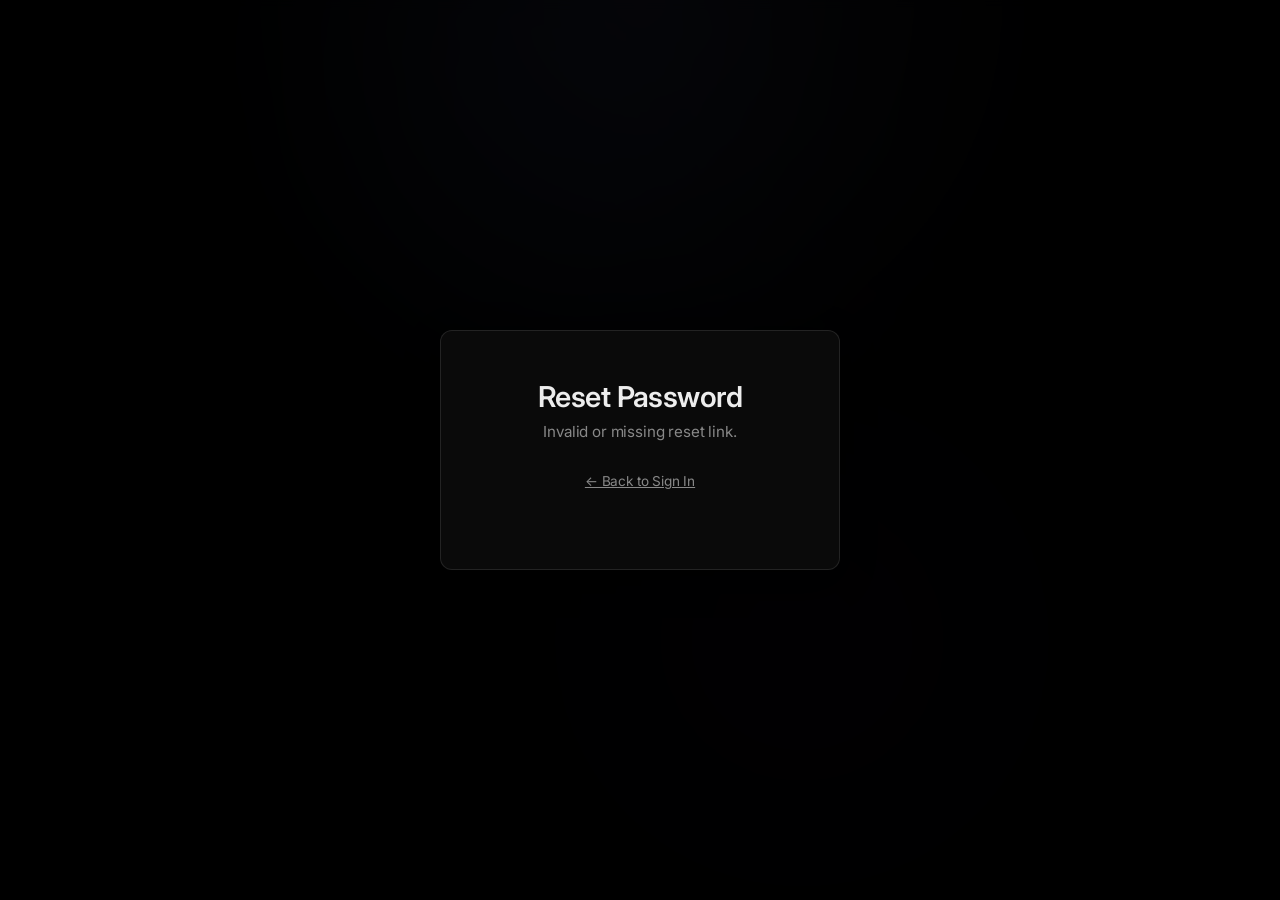
<file: frontend/reset-password.html>
<!DOCTYPE html>
<html lang="en">

<head>
    <meta charset="UTF-8">
    <meta name="viewport" content="width=device-width, initial-scale=1.0">
    <title>Reset Password — ATS Pro</title>
    <link href="https://fonts.googleapis.com/css2?family=Inter:wght@300;400;500;600;700&display=swap" rel="stylesheet">
    <link rel="stylesheet" href="style.css?v=2">
</head>

<body>
    <div class="background-elements">
        <div class="blob blob-1"></div>
        <div class="blob blob-2"></div>
    </div>

    <div class="auth-container" style="background: rgba(0,0,0,0.8); backdrop-filter: blur(5px); display: flex;">
        <div class="auth-card" style="position: relative;">
            <h2>Reset Password</h2>
            <p id="authSubtitle">Enter your new password below.</p>

            <div id="formSection">
                <!-- New Password -->
                <div style="position: relative; width: 100%;">
                    <input type="password" id="newPassword" class="auth-input" placeholder="New Password"
                        style="padding-right: 45px !important; width: 100%; box-sizing: border-box;">
                    <button type="button" onclick="toggleVisibility('newPassword', 'eyeIcon1')"
                        style="position: absolute; right: 12px; top: 50%; transform: translateY(-50%); background: transparent; border: none; cursor: pointer; color: #a1a1aa; padding: 0; display: flex; align-items: center; z-index: 10;">
                        <svg id="eyeIcon1" xmlns="http://www.w3.org/2000/svg" width="20" height="20" viewBox="0 0 24 24"
                            fill="none" stroke="currentColor" stroke-width="2" stroke-linecap="round"
                            stroke-linejoin="round">
                            <path d="M1 12s4-8 11-8 11 8 11 8-4 8-11 8-11-8-11-8z"></path>
                            <circle cx="12" cy="12" r="3"></circle>
                        </svg>
                    </button>
                </div>

                <!-- Confirm Password -->
                <div style="position: relative; width: 100%; margin-top: 12px;">
                    <input type="password" id="confirmPassword" class="auth-input" placeholder="Confirm New Password"
                        style="padding-right: 45px !important; width: 100%; box-sizing: border-box;">
                    <button type="button" onclick="toggleVisibility('confirmPassword', 'eyeIcon2')"
                        style="position: absolute; right: 12px; top: 50%; transform: translateY(-50%); background: transparent; border: none; cursor: pointer; color: #a1a1aa; padding: 0; display: flex; align-items: center; z-index: 10;">
                        <svg id="eyeIcon2" xmlns="http://www.w3.org/2000/svg" width="20" height="20" viewBox="0 0 24 24"
                            fill="none" stroke="currentColor" stroke-width="2" stroke-linecap="round"
                            stroke-linejoin="round">
                            <path d="M1 12s4-8 11-8 11 8 11 8-4 8-11 8-11-8-11-8z"></path>
                            <circle cx="12" cy="12" r="3"></circle>
                        </svg>
                    </button>
                </div>

                <button onclick="resetPassword()" class="primary-btn"
                    style="width: 100%; margin-top: 16px; justify-content: center;">
                    Reset Password
                </button>
            </div>

            <div id="message" style="margin-top: 16px; font-size: 0.9rem; text-align: center;"></div>

            <p style="text-align: center; margin-top: 16px; font-size: 0.85rem; color: var(--text-muted);">
                <a href="/" style="color: var(--text-muted);">← Back to Sign In</a>
            </p>
        </div>
    </div>

    <script>
        const API_BASE = "http://127.0.0.1:8000/api";

        // Token URL se nikalo
        const urlParams = new URLSearchParams(window.location.search);
        const token = urlParams.get('token');

        if (!token) {
            document.getElementById('authSubtitle').innerText = "Invalid or missing reset link.";
            document.getElementById('formSection').style.display = 'none';
        }

        async function resetPassword() {
            const newPassword = document.getElementById('newPassword').value;
            const confirmPassword = document.getElementById('confirmPassword').value;
            const msgEl = document.getElementById('message');

            if (!newPassword || !confirmPassword) {
                msgEl.style.color = 'var(--danger)';
                msgEl.innerText = "Please fill in both fields.";
                return;
            }

            if (newPassword !== confirmPassword) {
                msgEl.style.color = 'var(--danger)';
                msgEl.innerText = "Passwords do not match!";
                return;
            }

            msgEl.style.color = 'var(--text-muted)';
            msgEl.innerText = "Resetting...";

            try {
                const res = await fetch(`${API_BASE}/auth/reset-password`, {
                    method: 'POST',
                    headers: { 'Content-Type': 'application/json' },
                    body: JSON.stringify({ token, new_password: newPassword })
                });
                const data = await res.json();

                if (!res.ok) {
                    msgEl.style.color = 'var(--danger)';
                    msgEl.innerText = data.detail || "Reset failed.";
                    return;
                }

                msgEl.style.color = 'var(--success)';
                msgEl.innerText = "✅ Password reset successful! Redirecting to login...";
                document.getElementById('formSection').style.display = 'none';

                setTimeout(() => window.location.href = '/', 2000);

            } catch (err) {
                msgEl.style.color = 'var(--danger)';
                msgEl.innerText = "Something went wrong. Try again.";
            }
        }

        function toggleVisibility(inputId, iconId) {
            const input = document.getElementById(inputId);
            const icon = document.getElementById(iconId);
            if (input.type === 'password') {
                input.type = 'text';
                icon.innerHTML = `
                    <path d="M17.94 17.94A10.07 10.07 0 0 1 12 20c-7 0-11-8-11-8a18.45 18.45 0 0 1 5.06-5.94"/>
                    <path d="M9.9 4.24A9.12 9.12 0 0 1 12 4c7 0 11 8 11 8a18.5 18.5 0 0 1-2.16 3.19"/>
                    <line x1="1" y1="1" x2="23" y2="23"/>
                `;
            } else {
                input.type = 'password';
                icon.innerHTML = `
                    <path d="M1 12s4-8 11-8 11 8 11 8-4 8-11 8-11-8-11-8z"></path>
                    <circle cx="12" cy="12" r="3"></circle>
                `;
            }
        }
    </script>
</body>

</html>
</file>
<file: frontend/style.css>
@import url('https://fonts.googleapis.com/css2?family=Inter:wght@300;400;500;600;700&display=swap');

:root {
    --bg-dark: #000000;
    --bg-card: #0a0a0a;
    --text-main: #ededed;
    --text-muted: #888888;
    --accent: #ffffff;
    --accent-hover: #e5e5e5;
    --success: #17c964;
    --warning: #f5a623;
    --danger: #f31260;
    --glass-border: rgba(255, 255, 255, 0.1);
    --glass-border-hover: rgba(255, 255, 255, 0.2);
    --glass-shadow: 0 4px 30px rgba(0, 0, 0, 0.5);
    --selection-bg: rgba(255, 255, 255, 0.15);
}

::selection {
    background: var(--selection-bg);
}

* {
    box-sizing: border-box;
    margin: 0;
    padding: 0;
    font-family: 'Inter', -apple-system, BlinkMacSystemFont, sans-serif;
}

body {
    background-color: var(--bg-dark);
    color: var(--text-main);
    min-height: 100vh;
    overflow-x: hidden;
    position: relative;
    letter-spacing: -0.01em;
}

/* Sophisticated ambient glows instead of raw blobs */
.background-elements {
    position: fixed;
    top: 0;
    left: 0;
    width: 100vw;
    height: 100vh;
    z-index: -1;
    overflow: hidden;
    pointer-events: none;
    background: radial-gradient(circle at 50% 0%, rgba(25, 25, 35, 1) 0%, rgba(0, 0, 0, 1) 40%);
}

.blob {
    position: absolute;
    border-radius: 50%;
    filter: blur(120px);
    opacity: 0.4;
    pointer-events: none;
}

.blob-1 {
    top: -20%;
    left: 20%;
    width: 600px;
    height: 600px;
    background: radial-gradient(circle, rgba(59,130,246,0.3) 0%, rgba(0,0,0,0) 70%);
}

.blob-2 {
    bottom: -10%;
    right: 10%;
    width: 700px;
    height: 700px;
    background: radial-gradient(circle, rgba(139,92,246,0.2) 0%, rgba(0,0,0,0) 70%);
}

.app-container {
    max-width: 1040px;
    margin: 0 auto;
    padding: 4rem 1.5rem;
}

.app-header {
    text-align: center;
    margin-bottom: 4rem;
}

.logo {
    display: inline-flex;
    align-items: center;
    justify-content: center;
    gap: 12px;
    margin-bottom: 1.5rem;
    padding: 6px 16px;
    border-radius: 99px;
    border: 1px solid var(--glass-border);
    background: rgba(255, 255, 255, 0.03);
    backdrop-filter: blur(10px);
}

.logo svg {
    color: var(--text-main);
}

h1 {
    font-size: 3rem;
    font-weight: 700;
    letter-spacing: -0.04em;
    line-height: 1.1;
    background: linear-gradient(180deg, #fff 0%, #a1a1aa 100%);
    -webkit-background-clip: text;
    -webkit-text-fill-color: transparent;
    margin-bottom: 1rem;
}

h1 span {
    background: linear-gradient(90deg, #3b82f6, #8b5cf6);
    -webkit-background-clip: text;
    -webkit-text-fill-color: transparent;
}

.app-header p {
    color: var(--text-muted);
    font-size: 1.15rem;
    max-width: 650px;
    margin: 0 auto;
    line-height: 1.6;
}

.upload-section {
    display: grid;
    grid-template-columns: 1fr 1fr;
    gap: 1.5rem;
    margin-bottom: 3rem;
}

@media (max-width: 768px) {
    .upload-section {
        grid-template-columns: 1fr;
    }
}

.card {
    background: var(--bg-card);
    border: 1px solid var(--glass-border);
    border-radius: 12px;
    padding: 2rem;
    box-shadow: 0 10px 30px rgba(0,0,0,0.5);
    transition: transform 0.3s ease, border-color 0.3s ease;
}

.card:hover {
    border-color: var(--glass-border-hover);
}

.card-header {
    display: flex;
    justify-content: space-between;
    align-items: center;
    margin-bottom: 1.5rem;
}

h2 {
    font-size: 1.25rem;
    font-weight: 600;
    letter-spacing: -0.02em;
    color: var(--text-main);
}

.upload-dropzone {
    background: rgba(255, 255, 255, 0.02) !important;
    border: 1px dashed var(--glass-border) !important;
    border-radius: 12px !important;
    padding: 40px 20px !important;
    transition: all 0.3s cubic-bezier(0.4, 0, 0.2, 1) !important;
}

.upload-dropzone:hover {
    border-color: var(--text-muted) !important;
    background: rgba(255, 255, 255, 0.04) !important;
}

.upload-btn {
    background: var(--accent);
    color: var(--bg-dark);
    padding: 6px 14px;
    border-radius: 6px;
    font-size: 0.85rem;
    font-weight: 500;
    cursor: pointer;
    transition: all 0.2s;
    display: inline-block;
}

.upload-btn:hover {
    background: var(--accent-hover);
    transform: translateY(-1px);
}

textarea {
    width: 100%;
    height: 250px;
    background: #000;
    border: 1px solid var(--glass-border);
    border-radius: 8px;
    padding: 1.2rem;
    color: var(--text-main);
    font-size: 0.95rem;
    line-height: 1.5;
    resize: none;
    outline: none;
    transition: border-color 0.2s;
}

textarea:focus {
    border-color: var(--text-muted);
}

.action-section {
    display: flex;
    flex-direction: column;
    align-items: center;
    margin-bottom: 4rem;
}

.action-buttons {
    display: flex;
    gap: 1rem;
    align-items: center;
    justify-content: center;
    margin-bottom: 1rem;
}

@media (max-width: 768px) {
    .action-buttons {
        flex-direction: column;
        width: 100%;
    }
    .action-buttons button {
        width: 100%;
        justify-content: center;
    }
}

.primary-btn {
    display: flex;
    align-items: center;
    gap: 8px;
    background: var(--accent);
    color: var(--bg-dark);
    border: none;
    padding: 14px 28px;
    border-radius: 8px;
    font-size: 1rem;
    font-weight: 500;
    cursor: pointer;
    transition: all 0.2s ease;
}

.primary-btn:hover {
    background: var(--accent-hover);
    transform: translateY(-1px);
    box-shadow: 0 4px 14px rgba(255, 255, 255, 0.1);
}

.primary-btn:active {
    transform: translateY(0);
}

.primary-btn:disabled, .secondary-btn:disabled {
    opacity: 0.5;
    cursor: not-allowed;
    transform: translateY(0);
}

.secondary-btn {
    display: flex;
    align-items: center;
    gap: 8px;
    background: rgba(255, 255, 255, 0.05);
    color: var(--text-main);
    border: 1px solid var(--glass-border);
    padding: 14px 28px;
    border-radius: 8px;
    font-size: 1rem;
    font-weight: 500;
    cursor: pointer;
    transition: all 0.2s ease;
}

.secondary-btn:hover {
    background: rgba(255, 255, 255, 0.1);
    border-color: var(--glass-border-hover);
}

#generatePerfectBtn {
    background: linear-gradient(135deg, #ffffff, #d4d4d8) !important;
    color: #000 !important;
    border: none !important;
    box-shadow: 0 0 20px rgba(255,255,255,0.1) !important;
    font-weight: 600 !important;
}

#generatePerfectBtn:hover {
    transform: scale(1.02) !important;
    box-shadow: 0 0 30px rgba(255,255,255,0.15) !important;
}

#reanalyzeBtn {
    background: rgba(255,255,255,0.03) !important;
    border: 1px solid rgba(255,255,255,0.1) !important;
    color: #a1a1aa !important;
}

#reanalyzeBtn:hover {
    color: #fff !important;
    border-color: rgba(255,255,255,0.3) !important;
}

.hidden {
    display: none !important;
}

.loader {
    display: flex;
    align-items: center;
    gap: 12px;
    margin-top: 1rem;
    color: var(--text-muted);
}

.spinner {
    width: 20px;
    height: 20px;
    border: 2px solid rgba(255,255,255,0.1);
    border-top-color: var(--text-main);
    border-radius: 50%;
    animation: spin 1s linear infinite;
}

@keyframes spin {
    to { transform: rotate(360deg); }
}

.results-section {
    animation: slideUp 0.6s cubic-bezier(0.16, 1, 0.3, 1) forwards;
}

@keyframes slideUp {
    from { opacity: 0; transform: translateY(20px); filter: blur(5px); }
    to { opacity: 1; transform: translateY(0); filter: blur(0); }
}

.results-grid {
    display: grid;
    grid-template-columns: 1fr 2fr;
    gap: 1.5rem;
    margin-bottom: 2rem;
}

@media (max-width: 768px) {
    .results-grid {
        grid-template-columns: 1fr;
    }
}

.score-card, .details-card, .suggestions-card {
    background: var(--bg-card);
    border: 1px solid var(--glass-border);
    border-radius: 12px;
    padding: 2rem;
}

.suggestions-card {
    margin-bottom: 1.5rem;
}

h3 {
    font-size: 1.15rem;
    font-weight: 500;
    margin-bottom: 1.5rem;
    color: var(--text-main);
    letter-spacing: -0.01em;
}

/* Circular Chart */
.score-circle {
    display: flex;
    justify-content: center;
    margin-bottom: 1rem;
}

.circular-chart {
    display: block;
    margin: 0 auto;
    max-width: 140px;
    max-height: 140px;
}

.circle-bg {
    fill: none;
    stroke: rgba(255, 255, 255, 0.05);
    stroke-width: 2.5;
}

.circle {
    fill: none;
    stroke-width: 2.5;
    stroke-linecap: round;
    transition: stroke-dasharray 1.5s ease-out;
}

.circle.success { stroke: var(--success); }
.circle.warning { stroke: var(--warning); }
.circle.danger { stroke: var(--danger); }

.percentage {
    fill: var(--text-main);
    font-family: 'Inter', sans-serif;
    font-size: 0.55em;
    font-weight: 600;
    text-anchor: middle;
}

.verdict {
    text-align: center;
    font-size: 1.1rem;
    font-weight: 500;
    color: var(--text-muted);
}

.legend {
    display: flex;
    gap: 0.75rem;
    margin-bottom: 1.5rem;
    flex-wrap: wrap;
}

.badge {
    padding: 4px 12px;
    border-radius: 6px;
    font-size: 0.75rem;
    font-weight: 500;
    border: 1px solid;
    letter-spacing: 0.02em;
}

.badge.have { background: rgba(23, 201, 100, 0.1); color: var(--success); border-color: rgba(23, 201, 100, 0.2); }
.badge.missing { background: rgba(243, 18, 96, 0.1); color: var(--danger); border-color: rgba(243, 18, 96, 0.2); }
.badge.maybe { background: rgba(245, 166, 35, 0.1); color: var(--warning); border-color: rgba(245, 166, 35, 0.2); }

.keywords-container {
    display: flex;
    flex-wrap: wrap;
    gap: 8px;
}

.glass-panel {
    background: rgba(255, 255, 255, 0.02);
    border: 1px solid var(--glass-border);
    border-radius: 8px;
    padding: 1.5rem;
    font-size: 0.9rem;
    line-height: 1.6;
    margin-bottom: 1.5rem;
    white-space: pre-wrap;
    color: #d4d4d8;
}

.copy-btn {
    background: transparent;
    border: 1px solid var(--glass-border);
    color: var(--text-main);
    padding: 8px 16px;
    border-radius: 6px;
    font-size: 0.85rem;
    font-weight: 500;
    cursor: pointer;
    transition: all 0.2s;
}

.copy-btn:hover {
    background: rgba(255, 255, 255, 0.05);
    border-color: var(--text-muted);
}

.warning-card h3 {
    color: var(--text-main);
}

.improvements-list {
    list-style-type: none;
    padding: 0;
}

.improvements-list li {
    position: relative;
    padding-left: 24px;
    margin-bottom: 12px;
    color: var(--text-muted);
    font-size: 0.95rem;
}

.improvements-list li::before {
    content: "•";
    position: absolute;
    left: 6px;
    color: var(--text-main);
    font-size: 1.2rem;
    line-height: 1;
}

.improvements-list li:last-child {
    margin-bottom: 0;
}

/* Template Selector Styles */
.template-card {
    cursor: pointer;
    padding: 16px;
    border-radius: 12px;
    border: 1px solid var(--glass-border);
    width: 160px;
    transition: all 0.2s cubic-bezier(0.16, 1, 0.3, 1);
    background: rgba(255,255,255,0.02);
    text-align: center;
}
.template-card:hover { 
    border-color: rgba(255,255,255,0.3); 
    background: rgba(255,255,255,0.04);
}
.template-card.selected { 
    border-color: var(--text-main); 
    background: rgba(255, 255, 255, 0.05); 
}
.tmpl-preview { 
    height: 90px; 
    border-radius: 6px; 
    margin-bottom: 12px; 
    padding: 12px; 
    display: flex; 
    flex-direction: column; 
    gap: 6px; 
    box-shadow: 0 4px 12px rgba(0,0,0,0.5);
}
.tmpl-bar { border-radius: 2px; height: 6px; }
.tmpl-rule { height: 1px; width: 100%; margin: 2px 0; }
.tmpl-name { font-size: 0.9rem; font-weight: 500; margin: 0; color: var(--text-main); }
.tmpl-desc { font-size: 0.75rem; color: var(--text-muted); margin: 4px 0 0; }
.tmpl-badge { 
    font-size: 0.65rem; 
    background: var(--text-main); 
    color: var(--bg-dark); 
    padding: 2px 8px; 
    border-radius: 99px; 
    display: inline-block; 
    margin-bottom: 8px; 
    font-weight: 600;
}

/* Auth Screens */
.auth-container {
    display: flex;
    justify-content: center;
    align-items: center;
    min-height: 100vh;
    width: 100vw;
    position: absolute;
    top: 0;
    left: 0;
    z-index: 10;
}

.auth-card {
    background: var(--bg-card);
    border: 1px solid var(--glass-border);
    border-radius: 12px;
    padding: 3rem 2rem;
    width: 100%;
    max-width: 400px;
    box-shadow: 0 10px 40px rgba(0,0,0,0.8);
    text-align: center;
}

.auth-card h2 {
    font-size: 1.8rem;
    margin-bottom: 0.5rem;
}

.auth-card p {
    color: var(--text-muted);
    font-size: 0.95rem;
    margin-bottom: 2rem;
}

.auth-input {
    width: 100%;
    background: #000;
    border: 1px solid var(--glass-border);
    border-radius: 8px;
    padding: 12px 16px;
    color: var(--text-main);
    font-size: 1rem;
    margin-bottom: 1rem;
    outline: none;
    transition: all 0.2s;
}

.auth-input:focus {
    border-color: var(--text-muted);
    box-shadow: 0 0 0 2px rgba(255,255,255,0.05);
}

.auth-switch {
    margin-top: 1.5rem;
    font-size: 0.9rem;
}

.auth-switch a {
    color: var(--text-main);
    text-decoration: none;
    font-weight: 600;
}

.auth-switch a:hover {
    text-decoration: underline;
}

.auth-message {
    margin-top: 1rem;
    font-size: 0.85rem;
    color: var(--success);
}
.auth-message.error {
    color: var(--danger);
}
</file>
